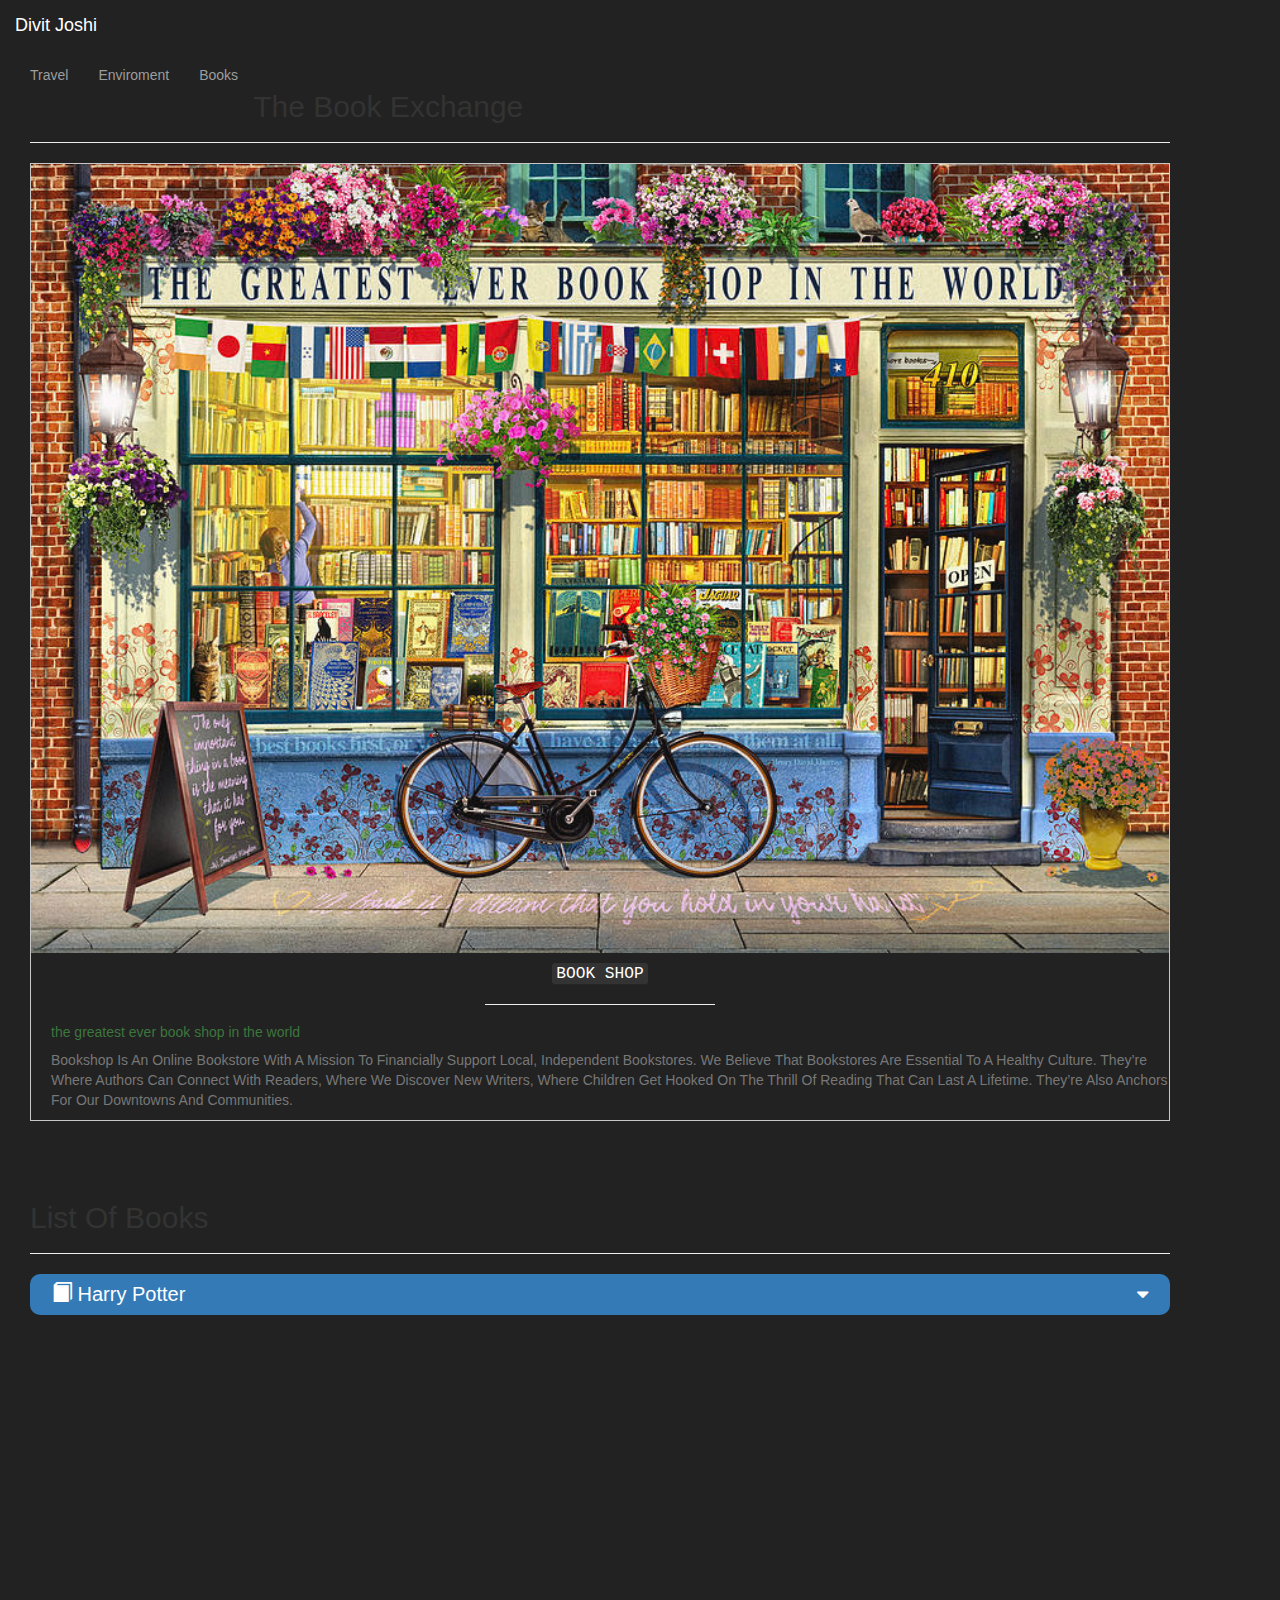
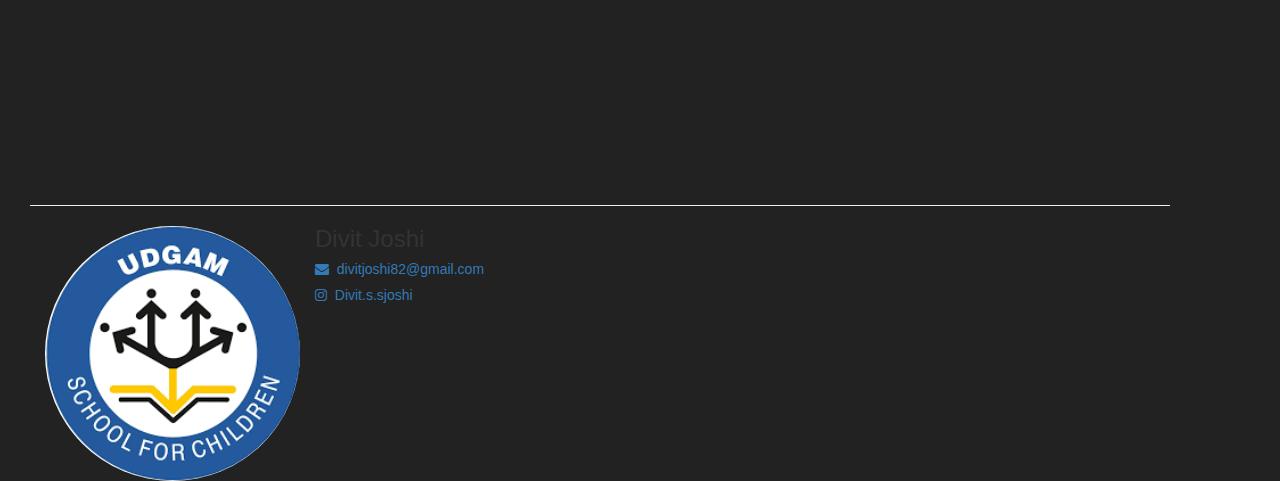
<file: index.html>
<!DOCTYPE html>
<html>
<head>
	<title>Rent a Book</title>
<meta name="viewport" content="width=device-width, initial-scale=1">

<link rel="stylesheet" href="https://maxcdn.bootstrapcdn.com/bootstrap/3.4.0/css/bootstrap.min.css">

<script src="https://ajax.googleapis.com/ajax/libs/jquery/3.4.1/jquery.min.js"></script>

<script src="https://maxcdn.bootstrapcdn.com/bootstrap/3.4.0/js/bootstrap.min.js"></script>

<link rel="stylesheet" href="https://cdnjs.cloudflare.com/ajax/libs/font-awesome/4.7.0/css/font-awesome.min.css">

<link rel="stylesheet" href="style.css">

</head>

<body>

  <nav class="navbar-inverse" style="position:sticky;top:0;z-index:99999">

    <div class="navbar-header">
      <button type="button" class="navbar-toggle" data-toggle="collapse" data-target="#myNavbar">
        <span class="icon-bar"></span>
        <span class="icon-bar"></span>
        <span class="icon-bar"></span>                        
      </button>
      <a class="navbar-brand" href="#">Divit Joshi</a>
    </div>
    
    <div class="collapse navbar-collapse" id="myNavbar">
      <ul class="nav navbar-nav">
        <li><a href="indexmain.html">Travel</a></li>
        
        <li><a href="index enviroment.html">Enviroment</a></li>
        <li><a href="index.html">Books</a></li>


  
<div class="container">
	
  <div class="page-header" id="books">
  		<h2 class="text-capitalize">The Book Exchange</h2>
  </div>
    
  	<center>
  		<div  class="book_mainDiv"> 
  			<img class="img-responsive"  src="book%20shop.jpg">

  			<h4 class="text-capitalize"><kbd>BOOK SHOP</kbd></h4>
  			
  			<hr >
            
           <!-- Add the "text-capitalize" class 
            along with "text-success text-left"-->
            <h5 class="text-success text-left " >the greatest ever book shop in the world</h5>

  			<p class="text-muted text-left text-capitalize" > Bookshop is an online bookstore with a mission to financially support local, independent bookstores.
We believe that bookstores are essential to a healthy culture. They’re where authors can connect with readers, where we discover new writers, where children get hooked on the thrill of reading that can last a lifetime. They’re also anchors for our downtowns and communities. </p>
  		</div>
  	</center>

<br><br>

  	
	<div class="page-header" id="list">
  		<h2 class="text-capitalize">list of books</h2>
  </div>

<div class="bg-primary book_head" data-toggle="collapse" data-target="#hp" >
    <span class="glyphicon glyphicon-book" ></span> Harry Potter<i class="fa fa-sort-desc" ></i>
  </div>

  <div id="hp" class="collapse">

      <div class="col-lg-3 col-md-3 col-sm-3 col-xs-12">
          <!-- add the class "img-thumbnail" along with "img-responsive"-->
	  		<img src="hp.jpg" class="img-responsive " src="hp.jpg"> 
	  </div>
      <!-- add the  class 
     "col-lg-9 col-md-9 col-sm-9 col-xs-12" along with "book_text" -->

	  <div class=" book_text " >
		  <h5 class="text-success text-left text-capitalize">Harry Potter and the Deathly Hallows is a rousing culmination of seven books' worth of page-turning plot 
        <span class="glyphicon glyphicon-star" ></span>
        <span class="glyphicon glyphicon-star" ></span>
        <span class="glyphicon glyphicon-star" ></span>
        <span class="glyphicon glyphicon-star" ></span>
        <span class="glyphicon glyphicon-star" ></span>
      </h5>
		  <p>It doesn't rely solely on its previous installments to wow you. There are new characters, new dangers, and new twists to keep you guessing. It's a satisfying conclusion to a much-loved series.</p>
	  </div>
  
  </div>


 
    
    
    
    
    
    
    
    
    
    
    
    
    
    
    
    
    
    
  <section id="contact">
    <iframe src="https://www.google.com/maps/embed?pb=!1m14!1m8!1m3!1d15078.353856082635!2d72.8906491!3d19.1257017!3m2!1i1024!2i768!4f13.1!3m3!1m2!1s0x0%3A0xacf72f56793d190a!2sWHITEHAT%20EDUCATION%20TECHNOLOGY%20PVT%20LTD!5e0!3m2!1sen!2sin!4v1573468987088!5m2!1sen!2sin" height="450" frameborder="0"  allowfullscreen=""></iframe>


        <div class="contact_1" >
            <hr style="width: 100%;">
            <img src="USFC.PNG" class="img-responsive img-circle col-lg-3 col-md-3 col-sm-3 col-xs-4">
            <h3>Divit Joshi</h3>

           <a href="mailto:my@gmail.com?Subject=Hi">
               <h5><i class="fa fa-envelope"></i>&nbsp;&nbsp;divitjoshi82@gmail.com</h5>
            </a> 

           <a href="#"> 
               <h5><i class="fa fa-instagram" ></i>&nbsp;&nbsp;Divit.s.sjoshi</h5>
            </a> 
        </div>
</section>





</body>
</html>
</file>
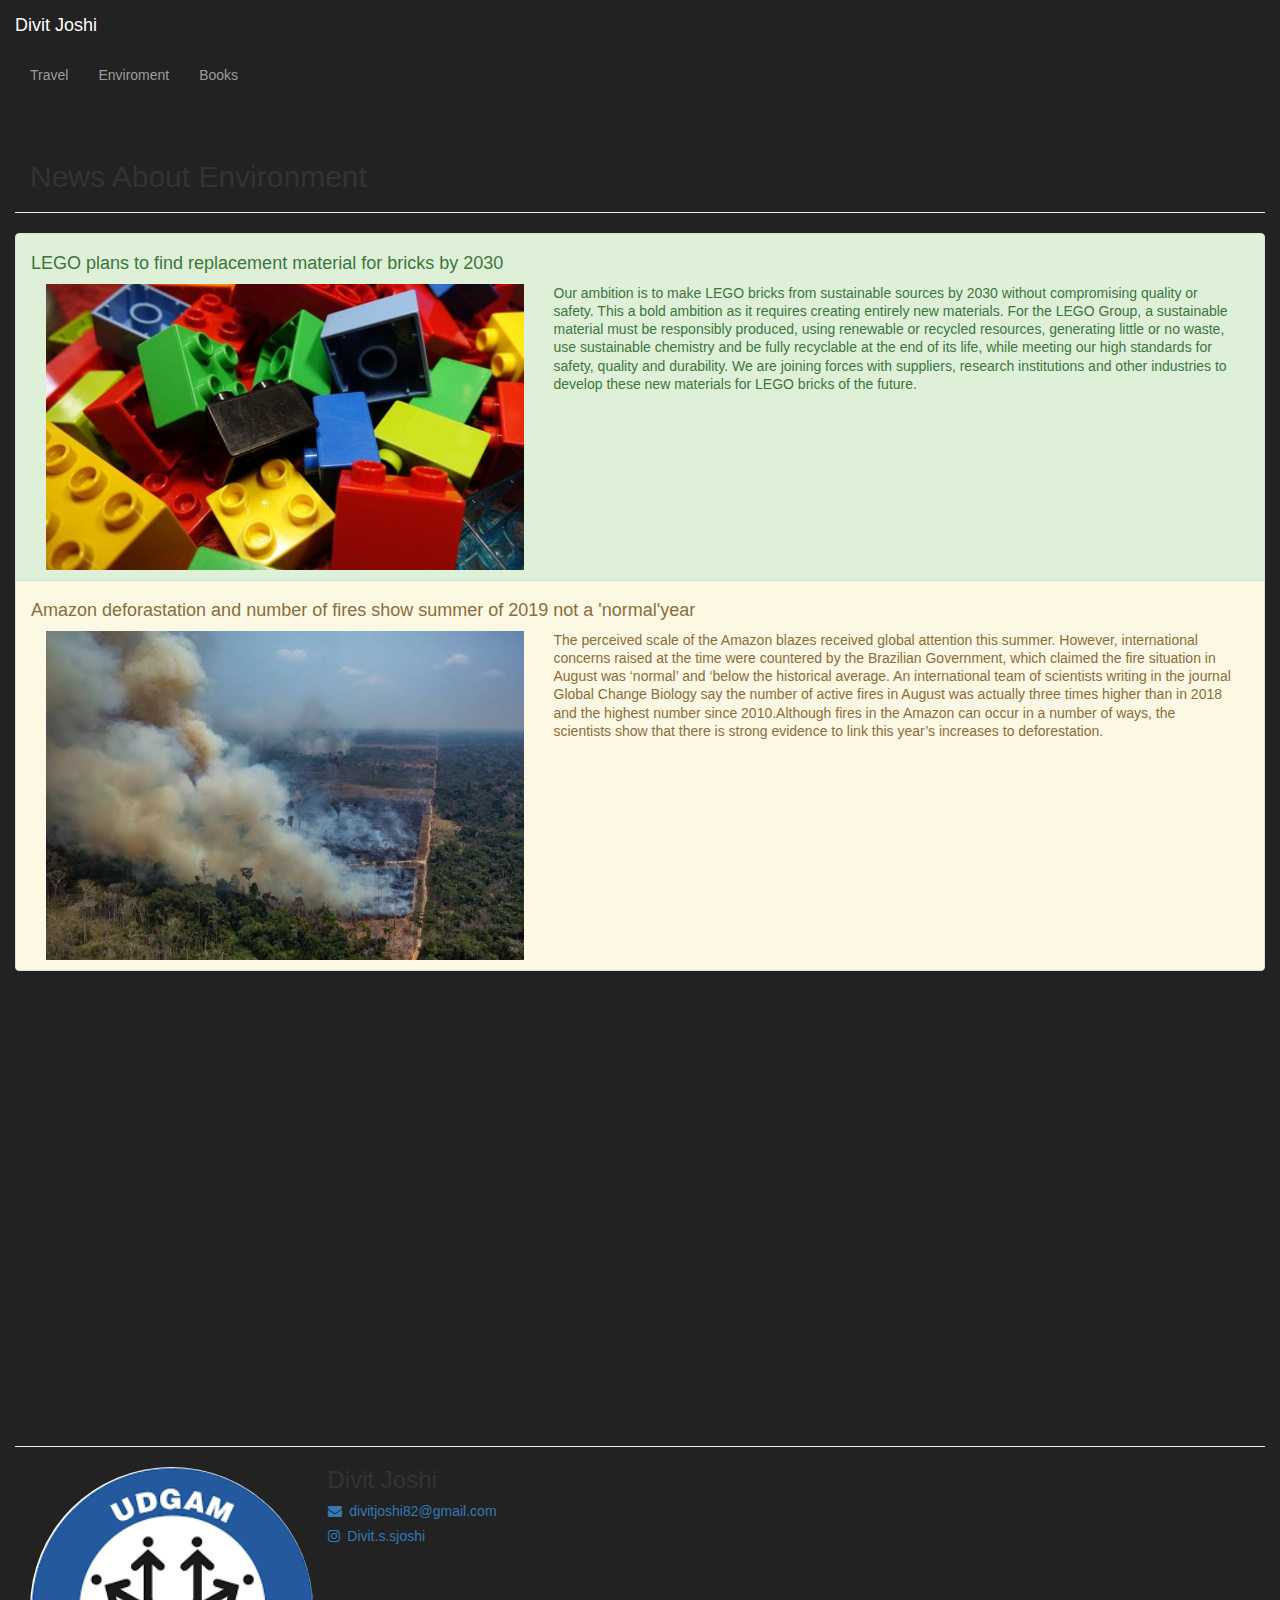
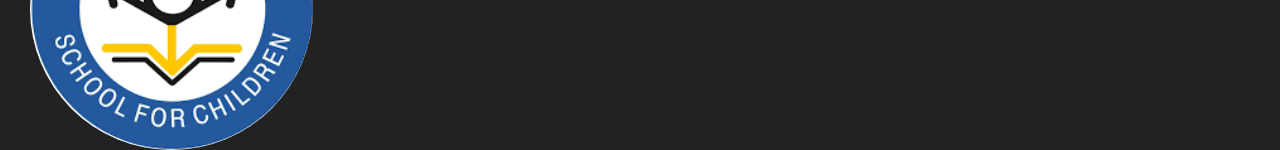
<file: index enviroment.html>
<!DOCTYPE html>
<html>
<head>
	<title>Rent a Book</title>
<meta name="viewport" content="width=device-width, initial-scale=1">

<link rel="stylesheet" href="https://maxcdn.bootstrapcdn.com/bootstrap/3.4.0/css/bootstrap.min.css">

<script src="https://ajax.googleapis.com/ajax/libs/jquery/3.4.1/jquery.min.js"></script>

<script src="https://maxcdn.bootstrapcdn.com/bootstrap/3.4.0/js/bootstrap.min.js"></script>

<link rel="stylesheet" href="https://cdnjs.cloudflare.com/ajax/libs/font-awesome/4.7.0/css/font-awesome.min.css">

<link rel="stylesheet" href="style.css">

</head>

<body>

  <nav class="navbar-inverse" style="position:sticky;top:0;z-index:99999">

    <div class="navbar-header">
      <button type="button" class="navbar-toggle" data-toggle="collapse" data-target="#myNavbar">
        <span class="icon-bar"></span>
        <span class="icon-bar"></span>
        <span class="icon-bar"></span>                        
      </button>
      <a class="navbar-brand" href="#">Divit Joshi</a>
    </div>
    
    <div class="collapse navbar-collapse" id="myNavbar">
      <ul class="nav navbar-nav">
        <li><a href="indexmain.html">Travel</a></li>
        
        <li><a href="index enviroment.html">Enviroment</a></li>
        <li><a href="index.html">Books</a></li>



<div class="page-header col-lg-12 col-md-12 col-sm-12 col-xs-12
id=environment">
<h2 class="text-capitalize">news about environment</h2>
</div>
<ul class="list-group">
<li class="list-group-item list-group-item-success col-lg-12 col-md-12 col-sm-12 col-xs-12
       environment_li">
<h4>LEGO plans to find replacement material for bricks by 2030</h4>
<img src="e1.jpeg " class="img-responsive col-lg-5 col-md-5 col-sm-5 col-xs-12">
<p class="list-group-item-text col-lg-7 col-md-7 col-sm-7 col-xs-12">
Our ambition is to make LEGO bricks from sustainable sources by 2030 without compromising quality or safety. This a bold ambition as it requires creating entirely new materials. For the LEGO Group, a sustainable material must be responsibly produced, using renewable or recycled resources, generating little or no waste, use sustainable chemistry and be fully recyclable at the end of its life, while meeting our high standards for safety, quality and durability. We are joining forces with suppliers, research institutions and other industries to develop these new materials for LEGO bricks of the future.

</p>

</li>

<li class="list-group-item list-group-item-warning col-lg-12 col-md-12 col-sm-12 col-xs-12
       environment_li">
<h4>Amazon deforastation and number of fires show summer of 2019 not a 'normal'year</h4>
<img src="e3.jpeg" class="img-responsive col-lg-5 col-md-5 col-sm-5 col-xs-12">
<p class="list-group-item-text col-lg-7 col-md-7 col-sm-7 col-xs-12">The perceived scale of the Amazon blazes received global attention this summer. However, international concerns raised at the time were countered by the Brazilian Government, which claimed the fire situation in August was ‘normal’ and ‘below the historical average. An international team of scientists writing in the journal Global Change Biology say the number of active fires in August was actually three times higher than in 2018 and the highest number since 2010.Although fires in the Amazon can occur in a number of ways, the scientists show that there is strong evidence to link this year’s increases to deforestation.</p>
</li>

</ul>


 
    
    
    
    
    
    
    
    
    
    
    
    
    
    
    
    
    
    
<section id="contact">
    <iframe src="https://www.google.com/maps/embed?pb=!1m14!1m8!1m3!1d15078.353856082635!2d72.8906491!3d19.1257017!3m2!1i1024!2i768!4f13.1!3m3!1m2!1s0x0%3A0xacf72f56793d190a!2sWHITEHAT%20EDUCATION%20TECHNOLOGY%20PVT%20LTD!5e0!3m2!1sen!2sin!4v1573468987088!5m2!1sen!2sin" height="450" frameborder="0"  allowfullscreen=""></iframe>


        <div class="contact_1" >
            <hr style="width: 100%;">
            <img src="USFC.PNG" class="img-responsive img-circle col-lg-3 col-md-3 col-sm-3 col-xs-4">
            <h3>Divit Joshi</h3>

           <a href="mailto:my@gmail.com?Subject=Hi">
               <h5><i class="fa fa-envelope"></i>&nbsp;&nbsp;divitjoshi82@gmail.com</h5>
            </a> 

           <a href="#"> 
               <h5><i class="fa fa-instagram" ></i>&nbsp;&nbsp;Divit.s.sjoshi</h5>
            </a> 
        </div>
</section>


</body>
</html>
</file>
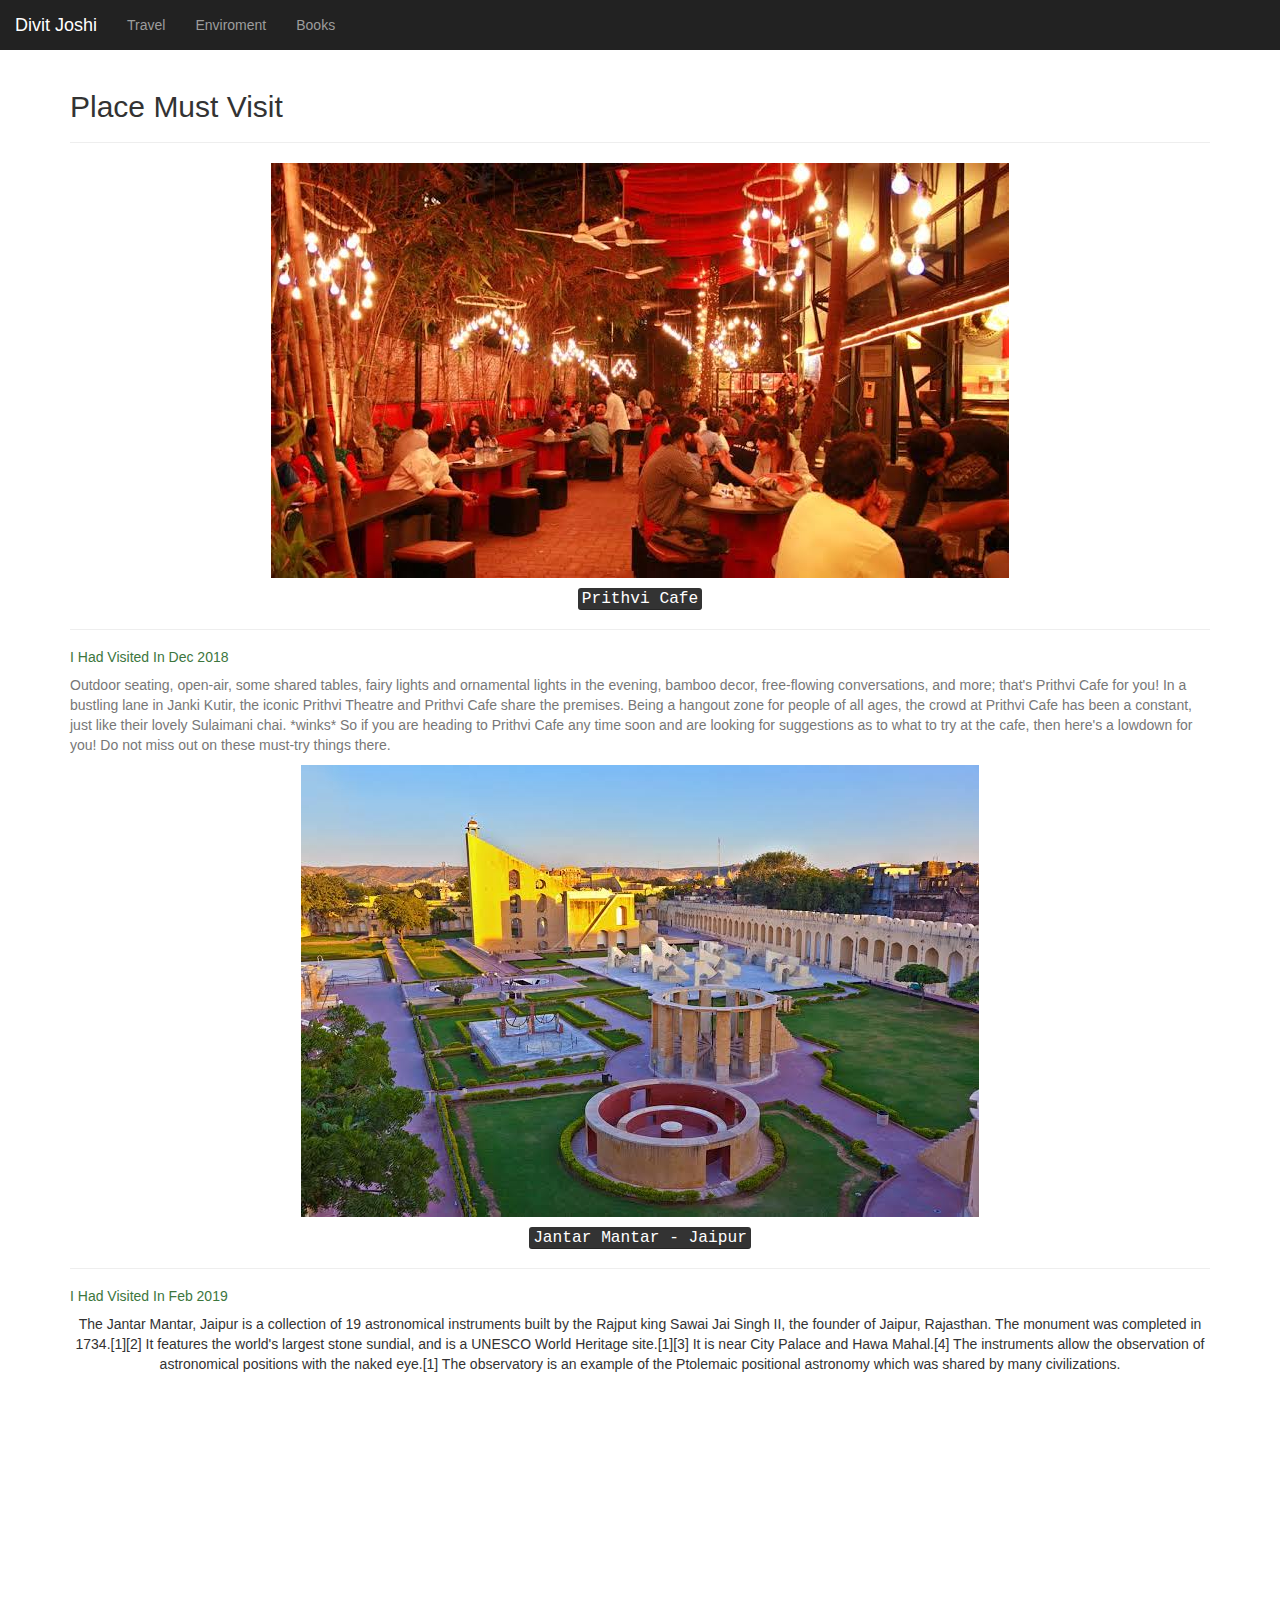
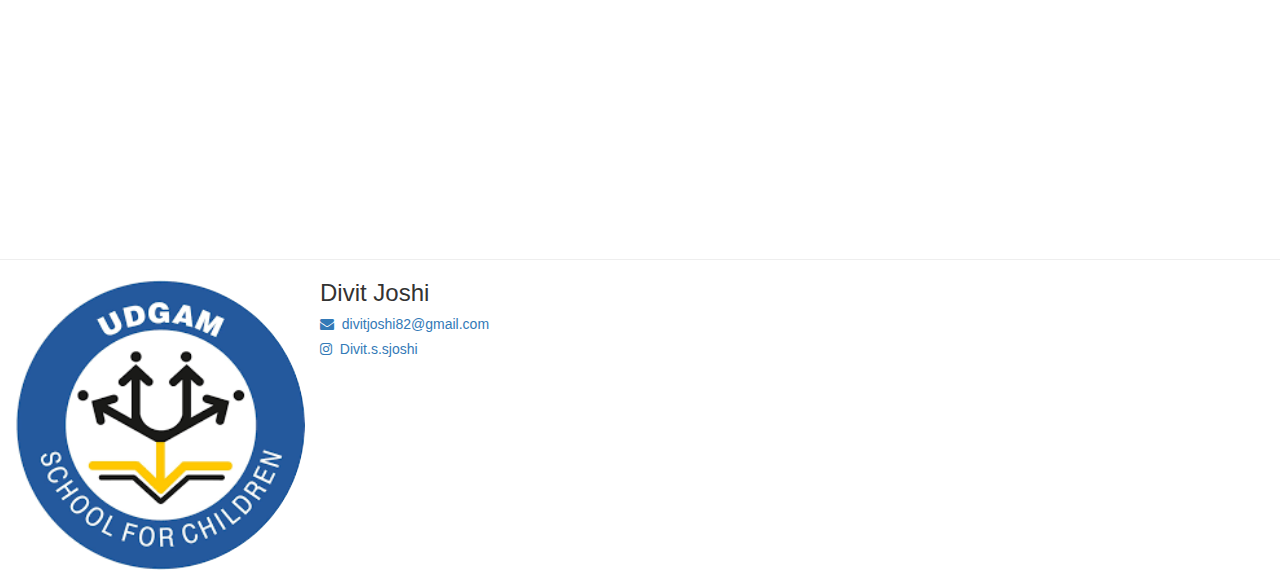
<file: indexmain.html>
<!DOCTYPE html>
<html>
<head>
	<title>Blog</title>
<meta name="viewport" content="width=device-width, initial-scale=1">

<link rel="stylesheet" href="https://maxcdn.bootstrapcdn.com/bootstrap/3.4.0/css/bootstrap.min.css">

<script src="https://ajax.googleapis.com/ajax/libs/jquery/3.4.1/jquery.min.js"></script>

<script src="https://maxcdn.bootstrapcdn.com/bootstrap/3.4.0/js/bootstrap.min.js"></script>

<link rel="stylesheet" href="https://cdnjs.cloudflare.com/ajax/libs/font-awesome/4.7.0/css/font-awesome.min.css">

<link rel="stylesheet" href="style.css">

</head>

<body>

<nav class="navbar-inverse" style="position:sticky;top:0;z-index:99999">

    <div class="navbar-header">
      <button type="button" class="navbar-toggle" data-toggle="collapse" data-target="#myNavbar">
        <span class="icon-bar"></span>
        <span class="icon-bar"></span>
        <span class="icon-bar"></span>                        
      </button>
      <a class="navbar-brand" href="#">Divit Joshi</a>
    </div>
    
    <div class="collapse navbar-collapse" id="myNavbar">
      <ul class="nav navbar-nav">
        <li><a href="indexmain.html">Travel</a></li>
        
        <li><a href="index enviroment.html">Enviroment</a></li>
        <li><a href="index.html">Books</a></li>

      
       
      </ul>
    </div>

</nav>



  


<div class="container">
    <div class="page-header" id="travel">
    <h2 class="text-capitalize">place must visit</h2>
    </div>
    <center>
    <div class="travel_mainDiv">
        <img class="img-responsive" src="trave1.jpeg">
        <h4 class="text-capitalize"><kbd>prithvi cafe</kbd></h4>
        <hr >
        
        <h5 class="text-success text-left text-capitalize">i had visited in dec 2018</h5>
        <p class="text-muted text-left">Outdoor seating, open-air, some shared tables, fairy lights and ornamental lights in the evening, bamboo decor, free-flowing conversations, and more; that's Prithvi Cafe for you! In a bustling lane in Janki Kutir, the iconic Prithvi Theatre and Prithvi Cafe share the premises. Being a hangout zone for people of all ages, the crowd at Prithvi Cafe has been a constant, just like their lovely Sulaimani chai. *winks* So if you are heading to Prithvi Cafe any time soon and are looking for suggestions as to what to try at the cafe, then here's a lowdown for you! Do not miss out on these must-try things there.</p>
        </div>
    
    </center>
    <center>
        <div class="travel_mainDiv">
        <img class="img-responsive"  src="travel2.jpeg">
             <h4 class="text-capitalize"><kbd>jantar mantar - jaipur</kbd></h4>
        <hr >
            <h5 class="text-success text-left text-capitalize">i had visited in feb 2019</h5>
            <p>
            The Jantar Mantar, Jaipur is a collection of 19 astronomical instruments built by the Rajput king Sawai Jai Singh II, the founder of Jaipur, Rajasthan. The monument was completed in 1734.[1][2] It features the world's largest stone sundial, and is a UNESCO World Heritage site.[1][3] It is near City Palace and Hawa Mahal.[4] The instruments allow the observation of astronomical positions with the naked eye.[1] The observatory is an example of the Ptolemaic positional astronomy which was shared by many civilizations.
            </p>
            
        </div>
     
    </center>
    </div>
   
    
 
    
    
    
    
    
    
    
    
    
    
    
    
    
    
    
    
    
    
  <section id="contact">
    <iframe src="https://www.google.com/maps/embed?pb=!1m14!1m8!1m3!1d15078.353856082635!2d72.8906491!3d19.1257017!3m2!1i1024!2i768!4f13.1!3m3!1m2!1s0x0%3A0xacf72f56793d190a!2sWHITEHAT%20EDUCATION%20TECHNOLOGY%20PVT%20LTD!5e0!3m2!1sen!2sin!4v1573468987088!5m2!1sen!2sin" height="450" frameborder="0"  allowfullscreen=""></iframe>


        <div class="contact_1" >
            <hr style="width: 100%;">
            <img src="USFC.PNG" class="img-responsive img-circle col-lg-3 col-md-3 col-sm-3 col-xs-4">
            <h3>Divit Joshi</h3>

           <a href="mailto:my@gmail.com?Subject=Hi">
               <h5><i class="fa fa-envelope"></i>&nbsp;&nbsp;divitjoshi82@gmail.com</h5>
            </a> 

           <a href="#"> 
               <h5><i class="fa fa-instagram" ></i>&nbsp;&nbsp;Divit.s.sjoshi</h5>
            </a> 
        </div>
</section>


</body>
</html>
</file>
<file: style.css>
input
{
    background: rgb(131, 76, 76)
}

.book_mainDiv
{
    border: 1px solid #c7c7c7;
    padding-left: 0px;
    padding-right: 0px;
    float: none
}

.book_mainDiv img
{
  width: 100%;
}

.book_mainDiv hr
{
    width: 230px; 
}

.book_mainDiv h5 , .book_mainDiv p
{
margin-left: 20px;
}


.book_head
{
    font-size: 20px;
    padding: 6px 22px;
    border-radius: 10px;
    margin-bottom: 15px;
    width: 100%;
    display: inline-block;
}

.book_head i
{
float: right;
}

.book_text span
{
color: #ff7700;
}
</file>
